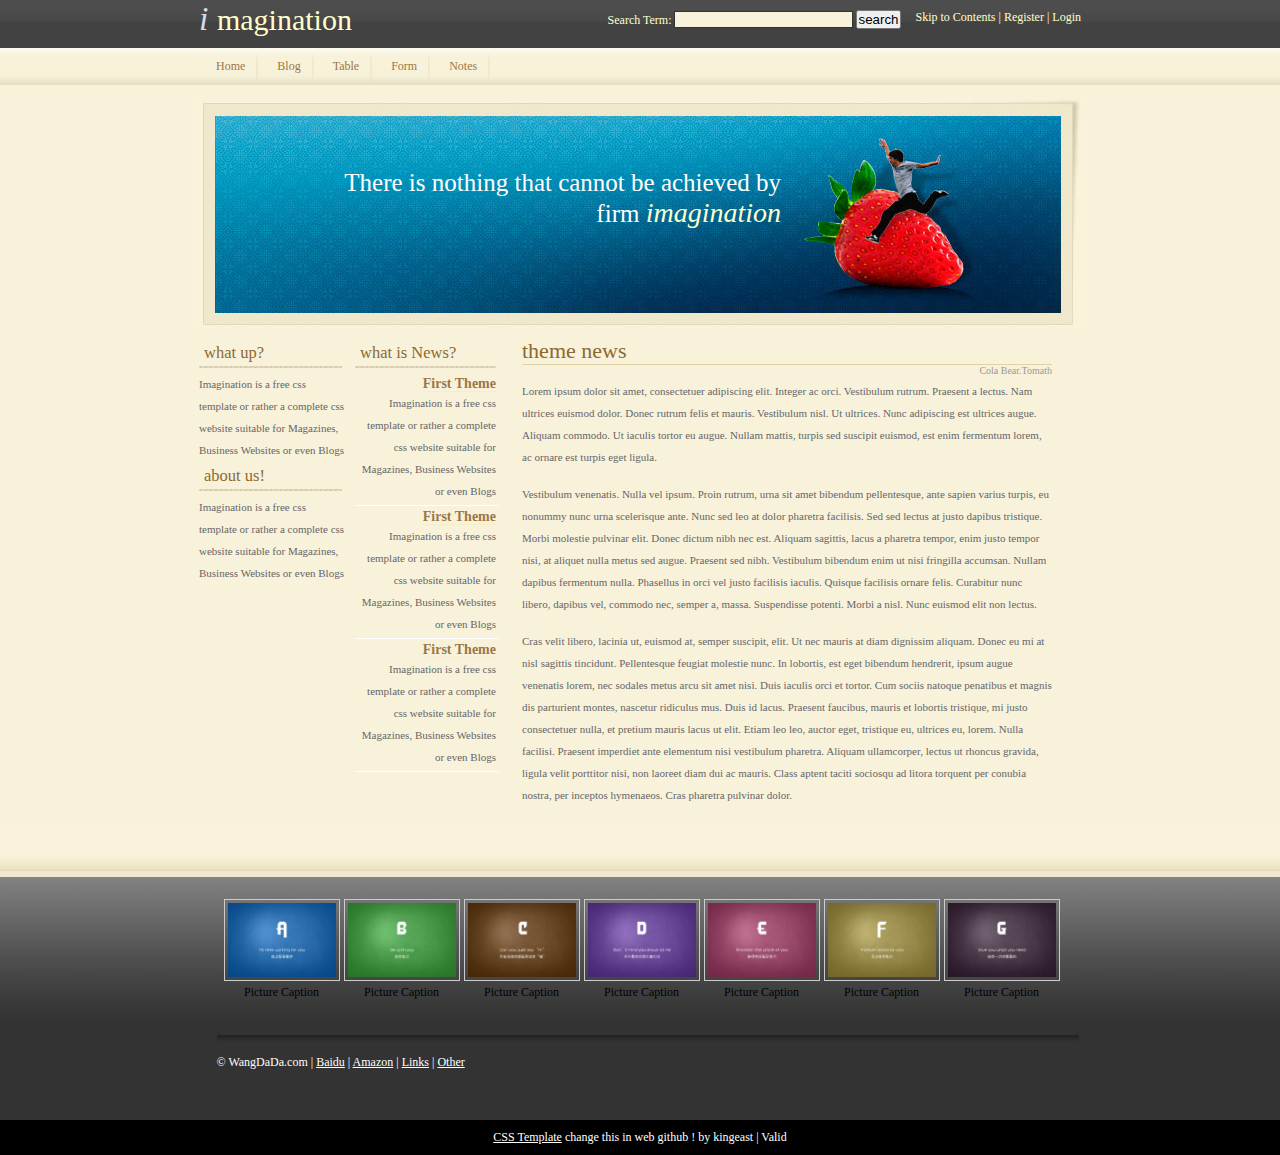
<file: index.html>
<!DOCTYPE html>
<html lang="en">
<head>
    <meta charset="UTF-8">
    <title>主页</title>
    <link rel="stylesheet" href="style/style.css">
</head>
<body>
<div id="topbar">
    <div id="topsection">
        <h1 id="sitename">
            <span>
                <a href="#">I</a>
            </span>
            <a href="#">magination</a>
        </h1>
        <div id="topbarnav">
            <span class="topnavitems">
                <a href="">Skip to Contents</a>
                |
                <a href="">Register</a>
                |
                <a href="">Login</a>

            </span>
            <form action="">
                <div class="searchform">
                    <label for="searchtxt">
                        Search Term:
                    </label>
                    <input type="text" class="keywordfild" id="searchtxt">
                    <input type="submit" value="search">
                </div>

            </form>
        </div>
        <div class="clear"></div>
        <ul id="topmenu">
            <li class="active"><a href="">Home</a></li>
            <li><a href="">Blog</a></li>
            <li><a href="">Table</a></li>
            <li><a href="">Form</a></li>
            <li><a href="">Notes</a></li>
        </ul>
    </div>
</div>

<div id="wrap">
    <div id="header">
        <h2 class="introtext">
            There is nothing that cannot be achieved
            by firm
            <span class="highlight2">imagination</span>
        </h2>
    </div>
    <div id="contents">
        <div class="clear"></div>
        <div id="aboutdiv">
            <h2>what up?</h2>
            <p>
                Imagination is a free css template or rather a complete css website suitable for Magazines, Business Websites or even Blogs
            </p>
            <h2>about us!</h2>
            <p>
                Imagination is a free css template or rather a complete css website suitable for Magazines, Business Websites or even Blogs
            </p>
        </div>
        <div id="highlights">
            <h2>what is News?</h2>
            <ul>
                <li>
                    <h3>
                        <a href="">First Theme</a>
                    </h3>
                    <p>
                        Imagination is a free css template or rather a complete css website suitable for Magazines, Business Websites or even Blogs

                    </p>
                </li>
                <li>
                    <h3>
                        <a href="">First Theme</a>
                    </h3>
                    <p>
                        Imagination is a free css template or rather a complete css website suitable for Magazines, Business Websites or even Blogs

                    </p>
                </li>
                <li>
                    <h3>
                        <a href="">First Theme</a>
                    </h3>
                    <p>
                        Imagination is a free css template or rather a complete css website suitable for Magazines, Business Websites or even Blogs

                    </p>
                </li>
            </ul>
        </div>
        <div id="homecontents">
            <h2>
                <a href="">theme news</a>
            </h2>
            <span class="postinfo">Cola Bear.Tomath</span>
            <p>
                Lorem ipsum dolor sit amet, consectetuer adipiscing elit. Integer ac orci. Vestibulum rutrum. Praesent a lectus. Nam ultrices euismod dolor. Donec rutrum felis et mauris. Vestibulum nisl. Ut ultrices. Nunc adipiscing est ultrices augue. Aliquam commodo. Ut iaculis tortor eu augue. Nullam mattis, turpis sed suscipit euismod, est enim fermentum lorem, ac ornare est turpis eget ligula.
            </p>
            <p>
                Vestibulum venenatis. Nulla vel ipsum. Proin rutrum, urna sit amet bibendum pellentesque, ante sapien varius turpis, eu nonummy nunc urna scelerisque ante. Nunc sed leo at dolor pharetra facilisis. Sed sed lectus at justo dapibus tristique. Morbi molestie pulvinar elit. Donec dictum nibh nec est. Aliquam sagittis, lacus a pharetra tempor, enim justo tempor nisi, at aliquet nulla metus sed augue. Praesent sed nibh. Vestibulum bibendum enim ut nisi fringilla accumsan. Nullam dapibus fermentum nulla. Phasellus in orci vel justo facilisis iaculis. Quisque facilisis ornare felis. Curabitur nunc libero, dapibus vel, commodo nec, semper a, massa. Suspendisse potenti. Morbi a nisl. Nunc euismod elit non lectus.
            </p>
            <p>
                Cras velit libero, lacinia ut, euismod at, semper suscipit, elit. Ut nec mauris at diam dignissim aliquam. Donec eu mi at nisl sagittis tincidunt. Pellentesque feugiat molestie nunc. In lobortis, est eget bibendum hendrerit, ipsum augue venenatis lorem, nec sodales metus arcu sit amet nisi. Duis iaculis orci et tortor. Cum sociis natoque penatibus et magnis dis parturient montes, nascetur ridiculus mus. Duis id lacus. Praesent faucibus, mauris et lobortis tristique, mi justo consectetuer nulla, et pretium mauris lacus ut elit. Etiam leo leo, auctor eget, tristique eu, ultrices eu, lorem. Nulla facilisi. Praesent imperdiet ante elementum nisi vestibulum pharetra. Aliquam ullamcorper, lectus ut rhoncus gravida, ligula velit porttitor nisi, non laoreet diam dui ac mauris. Class aptent taciti sociosqu ad litora torquent per conubia nostra, per inceptos hymenaeos. Cras pharetra pulvinar dolor.
            </p>
        </div>
        <div class="clear"></div>
    </div>
</div>

<div id="footer">
    <div id="footercontent">
        <div id="previews">
            <div class="item">
                <a href="">
                    <img src="img/1.jpg" alt="">
                </a>
                <span class="caption">
                    Picture Caption
                </span>
            </div>
            <div class="item">
                <a href="">
                    <img src="img/2.jpg" alt="">
                </a>
                <span class="caption">
                    Picture Caption
                </span>
            </div>
            <div class="item">
                <a href="">
                    <img src="img/3.jpg" alt="">
                </a>
                <span class="caption">
                    Picture Caption
                </span>
            </div>
            <div class="item">
                <a href="">
                    <img src="img/4.jpg" alt="">
                </a>
                <span class="caption">
                    Picture Caption
                </span>
            </div>
            <div class="item">
                <a href="">
                    <img src="img/5.jpg" alt="">
                </a>
                <span class="caption">
                    Picture Caption
                </span>
            </div>
            <div class="item">
                <a href="">
                    <img src="img/6.jpg" alt="">
                </a>
                <span class="caption">
                    Picture Caption
                </span>
            </div>
            <div class="item">
                <a href="">
                    <img src="img/7.jpg" alt="">
                </a>
                <span class="caption">
                    Picture Caption
                </span>
            </div>
            <div class="clear"></div>
        </div>
        <div id="copyright">
            © WangDaDa.com |
            <a href="">Baidu</a>
            |
            <a href="">Amazon</a>
            |
            <a href="">Links</a>
            |
            <a href="">Other</a>
        </div>
    </div>
</div>

<div id="credit">
    <a href="">CSS Template</a>
    change this in web github !
    by kingeast | Valid
</div>
</body>
</html>
</file>
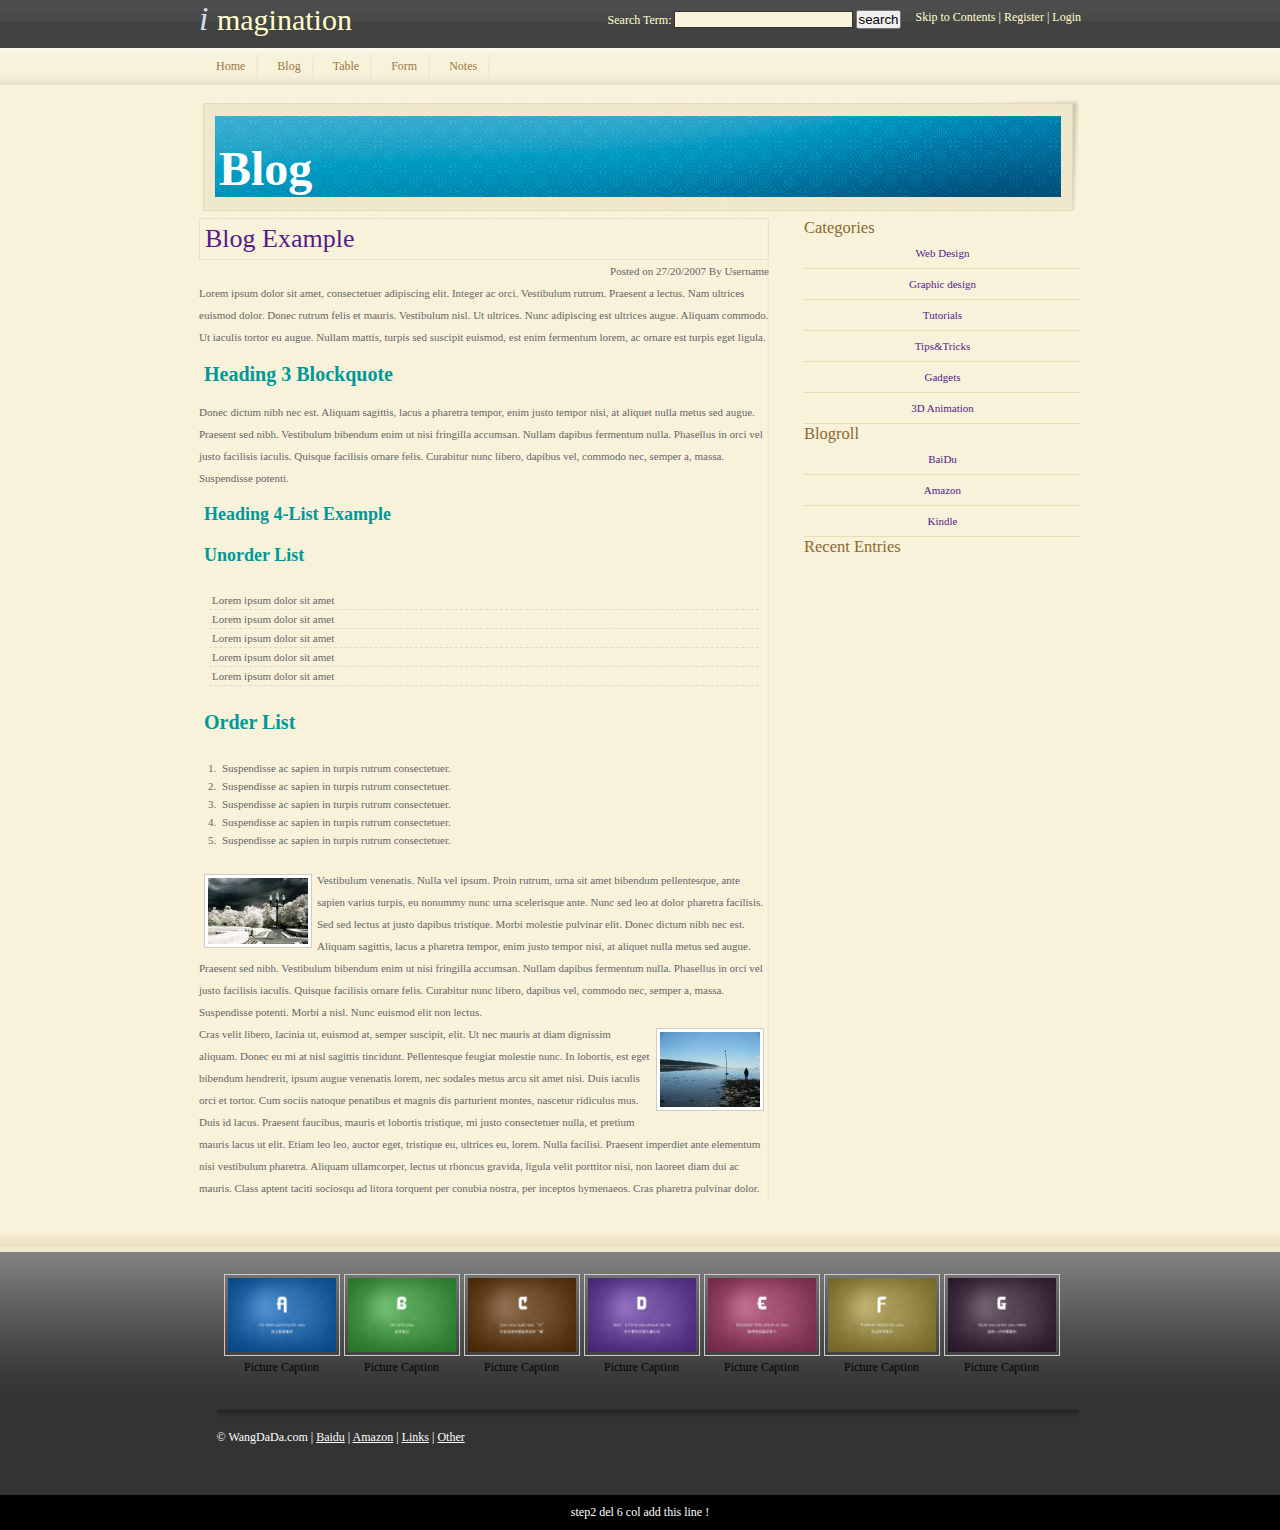
<file: blog.html>
<!DOCTYPE html>
<html lang="en">
<head>
    <meta charset="UTF-8">
    <title>Blog</title>
    <link rel="stylesheet" href="style/style_blog.css">
</head>
<body>
<div id="topbar">
    <div id="topsection">
        <h1 id="sitename">
            <span>
                <a href="#">I</a>
            </span>
            <a href="#">magination</a>
        </h1>
        <div id="topbarnav">
            <span class="topnavitems">
                <a href="">Skip to Contents</a>
                |
                <a href="">Register</a>
                |
                <a href="">Login</a>

            </span>
            <form action="">
                <div class="searchform">
                    <label for="searchtxt">
                        Search Term:
                    </label>
                    <input type="text" class="keywordfild" id="searchtxt">
                    <input type="submit" value="search">
                </div>

            </form>
        </div>
        <div class="clear"></div>
        <ul id="topmenu">
            <li class="active"><a href="">Home</a></li>
            <li><a href="">Blog</a></li>
            <li><a href="">Table</a></li>
            <li><a href="">Form</a></li>
            <li><a href="">Notes</a></li>
        </ul>
    </div>
</div>

<div id="wrap">
    <div id="headershort">
        <h2 class="subheader">Blog</h2>
    </div>
    <div id="contents">
        <div id="left">
            <h2><a href="">Blog Example</a></h2>
            <p class="postdate">Posted on 27/20/2007 By Username</p>
            <p> Lorem ipsum dolor sit amet, consectetuer adipiscing elit. Integer ac  orci. Vestibulum rutrum. Praesent a lectus. Nam ultrices euismod dolor.  Donec rutrum felis et mauris. Vestibulum nisl. Ut ultrices. Nunc  adipiscing est ultrices augue. Aliquam commodo. Ut iaculis tortor eu  augue. Nullam mattis, turpis sed suscipit euismod, est enim fermentum  lorem, ac ornare est turpis eget ligula. </p>
            <h3>Heading 3 Blockquote</h3>
            <blockquote>
                <p>
                    Donec  dictum nibh nec est. Aliquam sagittis, lacus a pharetra tempor, enim  justo tempor nisi, at aliquet nulla metus sed augue. Praesent sed nibh.  Vestibulum bibendum enim ut nisi fringilla accumsan. Nullam dapibus  fermentum nulla. Phasellus in orci vel justo facilisis iaculis. Quisque  facilisis ornare felis. Curabitur nunc libero, dapibus vel, commodo  nec, semper a, massa. Suspendisse potenti.
                </p>
            </blockquote>
            <h4>Heading 4-List Example</h4>
            <h4>Unorder List</h4>
            <ul>
                <li>Lorem ipsum dolor sit amet</li>
                <li>Lorem ipsum dolor sit amet</li>
                <li>Lorem ipsum dolor sit amet</li>
                <li>Lorem ipsum dolor sit amet</li>
                <li>Lorem ipsum dolor sit amet</li>
            </ul>
            <h3>Order List</h3>
            <ol>
                <li>Suspendisse ac sapien in turpis rutrum consectetuer.</li>
                <li>Suspendisse ac sapien in turpis rutrum consectetuer.</li>
                <li>Suspendisse ac sapien in turpis rutrum consectetuer.</li>
                <li>Suspendisse ac sapien in turpis rutrum consectetuer.</li>
                <li>Suspendisse ac sapien in turpis rutrum consectetuer.</li>
            </ol>

            <img class="alignleft" src="images/3.jpg" alt="">
            <p>
                Vestibulum venenatis. Nulla vel ipsum. Proin rutrum, urna sit amet  bibendum pellentesque, ante sapien varius turpis, eu nonummy nunc urna  scelerisque ante. Nunc sed leo at dolor pharetra facilisis. Sed sed  lectus at justo dapibus tristique. Morbi molestie pulvinar elit. Donec  dictum nibh nec est. Aliquam sagittis, lacus a pharetra tempor, enim  justo tempor nisi, at aliquet nulla metus sed augue. Praesent sed nibh.  Vestibulum bibendum enim ut nisi fringilla accumsan. Nullam dapibus  fermentum nulla. Phasellus in orci vel justo facilisis iaculis. Quisque  facilisis ornare felis. Curabitur nunc libero, dapibus vel, commodo  nec, semper a, massa. Suspendisse potenti. Morbi a nisl. Nunc euismod  elit non lectus.
            </p>
            <img class="alignright" src="images/1.jpg" alt="">
            <p>
                Cras velit libero, lacinia ut, euismod at, semper suscipit, elit. Ut  nec mauris at diam dignissim aliquam. Donec eu mi at nisl sagittis  tincidunt. Pellentesque feugiat molestie nunc. In lobortis, est eget  bibendum hendrerit, ipsum augue venenatis lorem, nec sodales metus arcu  sit amet nisi. Duis iaculis orci et tortor. Cum sociis natoque  penatibus et magnis dis parturient montes, nascetur ridiculus mus. Duis  id lacus. Praesent faucibus, mauris et lobortis tristique, mi justo  consectetuer nulla, et pretium mauris lacus ut elit. Etiam leo leo,  auctor eget, tristique eu, ultrices eu, lorem. Nulla facilisi. Praesent  imperdiet ante elementum nisi vestibulum pharetra. Aliquam ullamcorper,  lectus ut rhoncus gravida, ligula velit porttitor nisi, non laoreet  diam dui ac mauris. Class aptent taciti sociosqu ad litora torquent per  conubia nostra, per inceptos hymenaeos. Cras pharetra pulvinar dolor.
            </p>

        </div>

        <div id="sidebar">
            <ul>
                <li><h2>Categories</h2></li>
                <li>
                    <ul id="categorious">
                        <li><a href="">Web Design</a></li>
                        <li><a href="">Graphic design</a></li>
                        <li><a href="">Tutorials</a></li>
                        <li><a href="">Tips&Tricks</a></li>
                        <li><a href="">Gadgets</a></li>
                        <li><a href="">3D Animation</a></li>
                    </ul>
                </li>
                <li><h2>Blogroll</h2></li>
                <li>
                    <ul id="blogroll">
                        <li><a href="">BaiDu</a></li>
                        <li><a href="">Amazon</a></li>
                        <li><a href="">Kindle</a></li>
                    </ul>
                </li>
                <li><h2>Recent Entries</h2></li>
            </ul>
        </div>
        <div class="clear"></div>
    </div>

</div>

<div id="footer">

    <div id="footercontent">
        <div id="previews">
            <div class="item">
                <a href="">
                    <img src="img/1.jpg" alt="">
                </a>
                <span class="caption">
                    Picture Caption
                </span>
            </div>
            <div class="item">
                <a href="">
                    <img src="img/2.jpg" alt="">
                </a>
                <span class="caption">
                    Picture Caption
                </span>
            </div>
            <div class="item">
                <a href="">
                    <img src="img/3.jpg" alt="">
                </a>
                <span class="caption">
                    Picture Caption
                </span>
            </div>
            <div class="item">
                <a href="">
                    <img src="img/4.jpg" alt="">
                </a>
                <span class="caption">
                    Picture Caption
                </span>
            </div>
            <div class="item">
                <a href="">
                    <img src="img/5.jpg" alt="">
                </a>
                <span class="caption">
                    Picture Caption
                </span>
            </div>
            <div class="item">
                <a href="">
                    <img src="img/6.jpg" alt="">
                </a>
                <span class="caption">
                    Picture Caption
                </span>
            </div>
            <div class="item">
                <a href="">
                    <img src="img/7.jpg" alt="">
                </a>
                <span class="caption">
                    Picture Caption
                </span>
            </div>
            <div class="clear"></div>
        </div>
        <div id="copyright">
            © WangDaDa.com |
            <a href="">Baidu</a>
            |
            <a href="">Amazon</a>
            |
            <a href="">Links</a>
            |
            <a href="">Other</a>
        </div>
    </div>
</div>

<div id="credit">
    step2 del 6 col add this line !
</div>

</body>
</html>
</file>
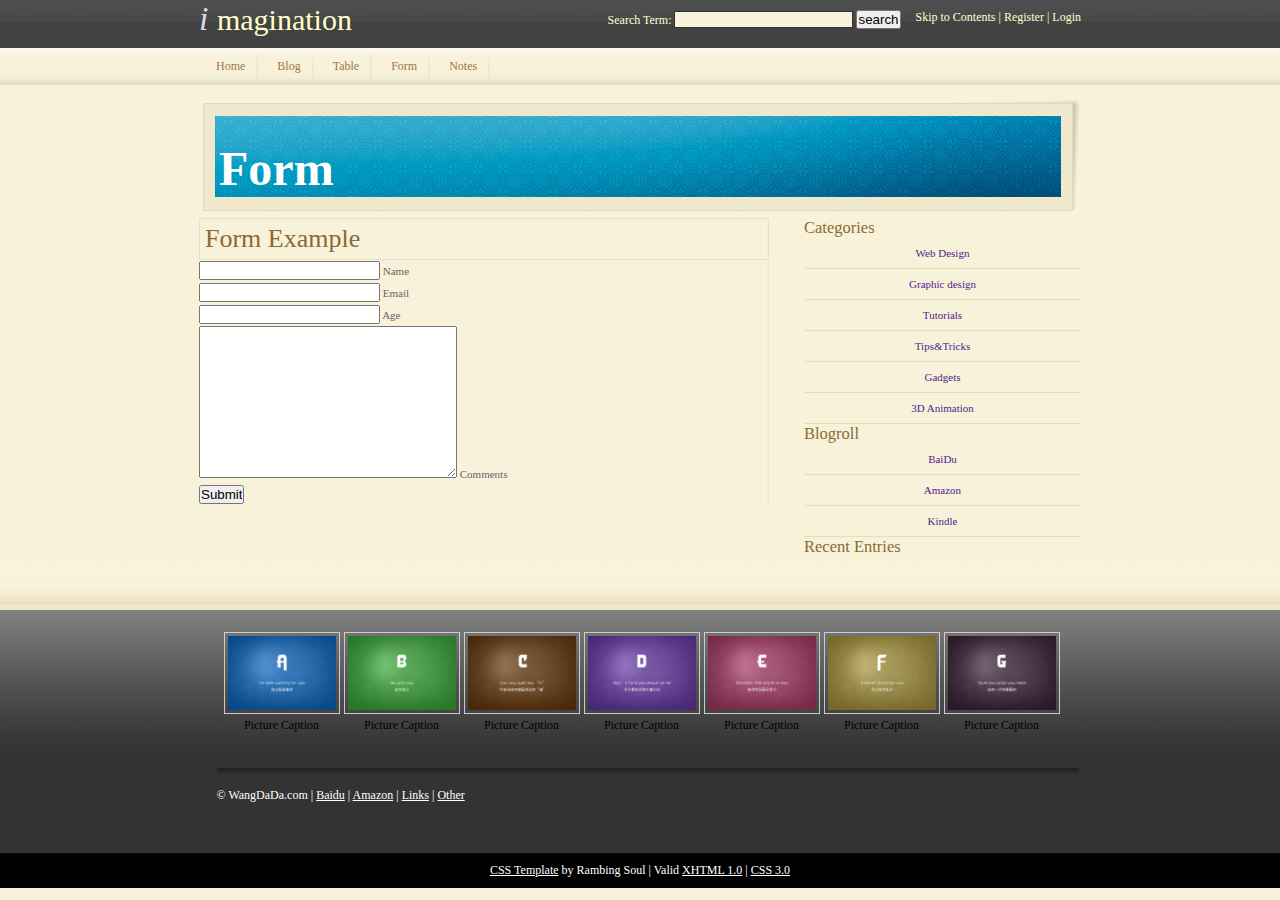
<file: form.html>
<!DOCTYPE html>
<html lang="en">
<head>
    <meta charset="UTF-8">
    <title>Form</title>
    <link rel="stylesheet" href="style/style_form.css">
</head>
<body>
<div id="topbar">
    <div id="topsection">
        <h1 id="sitename">
            <span>
                <a href="#">I</a>
            </span>
            <a href="#">magination</a>
        </h1>
        <div id="topbarnav">
            <span class="topnavitems">
                <a href="">Skip to Contents</a>
                |
                <a href="">Register</a>
                |
                <a href="">Login</a>

            </span>
            <form action="">
                <div class="searchform">
                    <label for="searchtxt">
                        Search Term:
                    </label>
                    <input type="text" class="keywordfild" id="searchtxt">
                    <input type="submit" value="search">
                </div>

            </form>
        </div>
        <div class="clear"></div>
        <ul id="topmenu">
            <li class="active"><a href="">Home</a></li>
            <li><a href="">Blog</a></li>
            <li><a href="">Table</a></li>
            <li><a href="">Form</a></li>
            <li><a href="">Notes</a></li>
        </ul>
    </div>
</div>

<div id="wrap">
    <div id="headershort">
        <h2 class="subheader">Form</h2>
    </div>
    <div id="contents">
        <div id="left">
            <h2>Form Example</h2>
            <form action="">
                <div class="contactform">
                    <p>
                        <input type="text" name="Name" class="textfield">
                        <label for="Name">Name</label>
                    </p>
                    <p>
                        <input type="text" name="Email" class="textfield">
                        <label for="Email">Email</label>
                    </p>
                    <p>
                        <input type="text" name="Age" class="textfield">
                        <label for="Age">Age</label>
                    </p>
                    <p>
                        <textarea name="Comments" id="" cols="30" rows="10"></textarea>
                        <label for="Comments">Comments</label>
                    </p>
                    <input type="button" name="Submit" class="button" value="Submit">
                </div>

            </form>

        </div>

        <div id="sidebar">
            <ul>
                <li><h2>Categories</h2></li>
                <li>
                    <ul id="categorious">
                        <li><a href="">Web Design</a></li>
                        <li><a href="">Graphic design</a></li>
                        <li><a href="">Tutorials</a></li>
                        <li><a href="">Tips&Tricks</a></li>
                        <li><a href="">Gadgets</a></li>
                        <li><a href="">3D Animation</a></li>
                    </ul>
                </li>
                <li><h2>Blogroll</h2></li>
                <li>
                    <ul id="blogroll">
                        <li><a href="">BaiDu</a></li>
                        <li><a href="">Amazon</a></li>
                        <li><a href="">Kindle</a></li>
                    </ul>
                </li>
                <li><h2>Recent Entries</h2></li>
            </ul>
        </div>
        <div class="clear"></div>
    </div>

</div>

<div id="footer">

    <div id="footercontent">
        <div id="previews">
            <div class="item">
                <a href="">
                    <img src="img/1.jpg" alt="">
                </a>
                <span class="caption">
                    Picture Caption
                </span>
            </div>
            <div class="item">
                <a href="">
                    <img src="img/2.jpg" alt="">
                </a>
                <span class="caption">
                    Picture Caption
                </span>
            </div>
            <div class="item">
                <a href="">
                    <img src="img/3.jpg" alt="">
                </a>
                <span class="caption">
                    Picture Caption
                </span>
            </div>
            <div class="item">
                <a href="">
                    <img src="img/4.jpg" alt="">
                </a>
                <span class="caption">
                    Picture Caption
                </span>
            </div>
            <div class="item">
                <a href="">
                    <img src="img/5.jpg" alt="">
                </a>
                <span class="caption">
                    Picture Caption
                </span>
            </div>
            <div class="item">
                <a href="">
                    <img src="img/6.jpg" alt="">
                </a>
                <span class="caption">
                    Picture Caption
                </span>
            </div>
            <div class="item">
                <a href="">
                    <img src="img/7.jpg" alt="">
                </a>
                <span class="caption">
                    Picture Caption
                </span>
            </div>
            <div class="clear"></div>
        </div>
        <div id="copyright">
            © WangDaDa.com |
            <a href="">Baidu</a>
            |
            <a href="">Amazon</a>
            |
            <a href="">Links</a>
            |
            <a href="">Other</a>
        </div>
    </div>
</div>

<div id="credit">
    <a href="">CSS Template</a>
    by Rambing Soul | Valid
    <a href="">XHTML 1.0</a>
    |
    <a href="">CSS 3.0</a>
</div>

</body>
</html>
</file>
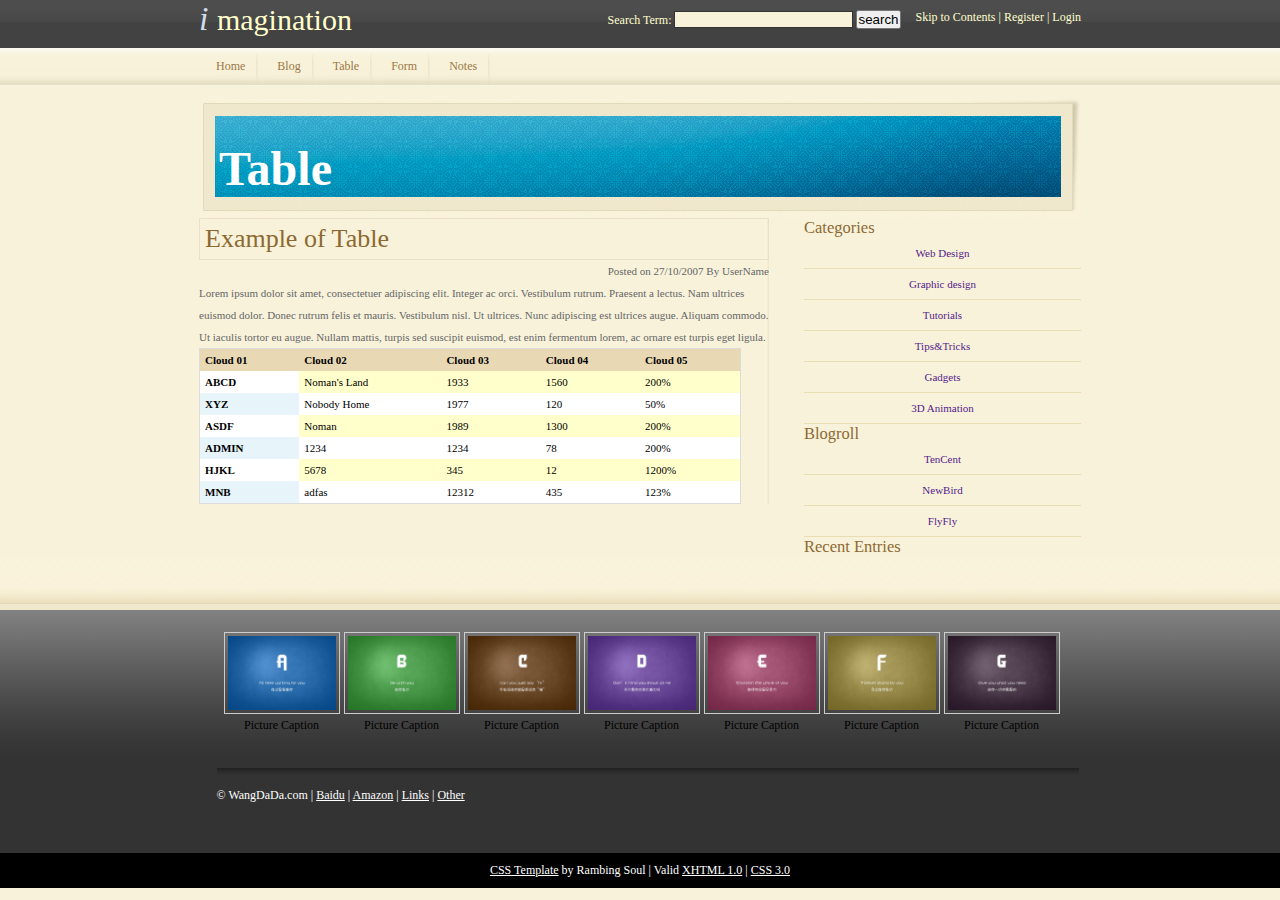
<file: table.html>
<!DOCTYPE html>
<html lang="en">
<head>
    <meta charset="UTF-8">
    <title>table</title>
    <link rel="stylesheet" href="style/style_table.css">
</head>
<body>
<div id="topbar">
    <div id="topsection">
        <h1 id="sitename">
            <span>
                <a href="#">I</a>
            </span>
            <a href="#">magination</a>
        </h1>
        <div id="topbarnav">
            <span class="topnavitems">
                <a href="">Skip to Contents</a>
                |
                <a href="">Register</a>
                |
                <a href="">Login</a>

            </span>
            <form action="">
                <div class="searchform">
                    <label for="searchtxt">
                        Search Term:
                    </label>
                    <input type="text" class="keywordfild" id="searchtxt">
                    <input type="submit" value="search">
                </div>

            </form>
        </div>
        <div class="clear"></div>
        <ul id="topmenu">
            <li class="active"><a href="">Home</a></li>
            <li><a href="">Blog</a></li>
            <li><a href="">Table</a></li>
            <li><a href="">Form</a></li>
            <li><a href="">Notes</a></li>
        </ul>
    </div>
</div>

<div id="wrap">
    <div id="headershort">
        <h2 class="subheader">Table</h2>
    </div>
    <div id="contents">
        <div id="left">
           <h2>Example of Table</h2>
            <p class="postdate">Posted on 27/10/2007 By UserName</p>
            <p>
                Lorem ipsum dolor sit amet, consectetuer adipiscing elit. Integer ac  orci. Vestibulum rutrum. Praesent a lectus. Nam ultrices euismod dolor.  Donec rutrum felis et mauris. Vestibulum nisl. Ut ultrices. Nunc  adipiscing est ultrices augue. Aliquam commodo. Ut iaculis tortor eu  augue. Nullam mattis, turpis sed suscipit euismod, est enim fermentum  lorem, ac ornare est turpis eget ligula.
            </p>
            <table cellspacing="0" cellpadding="3">
                <tbody>
                    <tr>
                        <th scope="col">Cloud 01</th>
                        <th scope="col">Cloud 02</th>
                        <th scope="col">Cloud 03</th>
                        <th scope="col">Cloud 04</th>
                        <th scope="col">Cloud 05</th>
                    </tr>
                    <tr class="alttr1">
                        <th scope="row">ABCD</th>
                        <td>Noman's Land</td>
                        <td>1933</td>
                        <td>1560</td>
                        <td>200%</td>
                    </tr>
                    <tr class="alttr2">
                        <th scope="row">XYZ</th>
                        <td>Nobody Home</td>
                        <td>1977</td>
                        <td>120</td>
                        <td>50%</td>
                    </tr>
                    <tr class="alttr1">
                        <th scope="row">ASDF</th>
                        <td>Noman</td>
                        <td>1989</td>
                        <td>1300</td>
                        <td>200%</td>
                    </tr>
                    <tr class="alttr2">
                        <th scope="row">ADMIN</th>
                        <td>1234</td>
                        <td>1234</td>
                        <td>78</td>
                        <td>200%</td>
                    </tr>
                    <tr class="alttr1">
                        <th scope="row">HJKL</th>
                        <td>5678</td>
                        <td>345</td>
                        <td>12</td>
                        <td>1200%</td>
                    </tr>
                    <tr class="alttr2">
                        <th scope="row">MNB</th>
                        <td>adfas</td>
                        <td>12312</td>
                        <td>435</td>
                        <td>123%</td>
                    </tr>
                </tbody>
            </table>
        </div>

        <div id="sidebar">
            <ul>
                <li><h2>Categories</h2></li>
                <li>
                    <ul id="categorious">
                        <li><a href="">Web Design</a></li>
                        <li><a href="">Graphic design</a></li>
                        <li><a href="">Tutorials</a></li>
                        <li><a href="">Tips&Tricks</a></li>
                        <li><a href="">Gadgets</a></li>
                        <li><a href="">3D Animation</a></li>
                    </ul>
                </li>
                <li><h2>Blogroll</h2></li>
                <li>
                    <ul id="blogroll">
                        <li><a href="">TenCent</a></li>
                        <li><a href="">NewBird</a></li>
                        <li><a href="">FlyFly</a></li>
                    </ul>
                </li>
                <li><h2>Recent Entries</h2></li>
            </ul>
        </div>
        <div class="clear"></div>
    </div>

</div>

<div id="footer">

    <div id="footercontent">
        <div id="previews">
            <div class="item">
                <a href="">
                    <img src="img/1.jpg" alt="">
                </a>
                <span class="caption">
                    Picture Caption
                </span>
            </div>
            <div class="item">
                <a href="">
                    <img src="img/2.jpg" alt="">
                </a>
                <span class="caption">
                    Picture Caption
                </span>
            </div>
            <div class="item">
                <a href="">
                    <img src="img/3.jpg" alt="">
                </a>
                <span class="caption">
                    Picture Caption
                </span>
            </div>
            <div class="item">
                <a href="">
                    <img src="img/4.jpg" alt="">
                </a>
                <span class="caption">
                    Picture Caption
                </span>
            </div>
            <div class="item">
                <a href="">
                    <img src="img/5.jpg" alt="">
                </a>
                <span class="caption">
                    Picture Caption
                </span>
            </div>
            <div class="item">
                <a href="">
                    <img src="img/6.jpg" alt="">
                </a>
                <span class="caption">
                    Picture Caption
                </span>
            </div>
            <div class="item">
                <a href="">
                    <img src="img/7.jpg" alt="">
                </a>
                <span class="caption">
                    Picture Caption
                </span>
            </div>
            <div class="clear"></div>
        </div>
        <div id="copyright">
            © WangDaDa.com |
            <a href="">Baidu</a>
            |
            <a href="">Amazon</a>
            |
            <a href="">Links</a>
            |
            <a href="">Other</a>
        </div>
    </div>
</div>

<div id="credit">
    <a href="">CSS Template</a>
    by Rambing Soul | Valid
    <a href="">XHTML 1.0</a>
    |
    <a href="">CSS 3.0</a>
</div>
</body>
</html>
</file>
<file: style/style.css>
/*全局*/
* {
    margin: 0px;
    padding: 0px;
}
.clear{
    clear: both;
}
body{
    background: url("../images/bg.jpg") repeat;
    font-size: 12px;
    font-family: Georgia ,"Times New Roman",Times,Serif;

}
/*导航栏 topbar*/
#topbar{
    background: url("../images/topbg.jpg") repeat-x;
    height: 89px;
}
#topbar #topsection{
    width: 882px;
    margin: auto;
}
#sitename{
    font-size: 30px;
    height: 40px;
    float: left;
    color: #FFFFCC;
    font-weight: normal;
    margin-top: 0px;

}
#sitename  span{
    text-transform: lowercase;
    font-style: italic;
    font-size: 34px;
    color: #D1DDED;

    margin: 0px;
    padding: 0px;

}
#sitename a,
#sitename a:visited,
#sitename a:active,
#sitename a:hover{
    color: #FFFFCC;
    text-decoration: none;
}
#sitename span a,
#sitename span a:visited,
#sitename span a:active,
#sitename span a:hover{
    color: #D1DDED;
    text-decoration: none;
}

#topbarnav{
    height: 36px;
    text-align: right;
    color: #FFFFCC;
    padding: 10px 0 4px 0;
}
#topbarnav a,
#topbarnav a:visited,
#topbarnav a:active,
#topbarnav a:hover{
    color: #FFFFCC;
    text-decoration: none;
}
#topbarnav
.searchform{
    float: right;
    margin: 0px 15px 0px 0px;
}
.searchform
.keywordfild{
    border: solid 1px #333333;
    background: #F8F2DA;
}
#topbarnav
.topnavitems{
    float: right;

}
/* 导航栏  topmenu*/
#topmenu{
    list-style: none;
    text-align: center;
    float: left;
    margin: 0px;
    padding: 0px;
}
#topmenu li{
    display: inline;
    padding-left: 0px;
}
#topmenu a,
#topmenu a:visited,
#topmenu a:active{
    display: block;
    text-decoration: none;
    float: left;
    height: 30px;
    padding: 9px 15px 0px 17px;
    background: url("../images/menubg1.jpg") no-repeat right top;
    color: #9B7746;
}
#topmenu a:hover{
    display: block;
    text-decoration: none;
    float: left;
    height: 30px;
    padding: 9px 15px 0px 17px;
    background: url("../images/menubg2.jpg") no-repeat right top;
    color: #333333;
}
#topmenu .active a,
#topmenu .active a:visited,
#topmenu .active a:active{
    display: block;
    text-decoration: none;
    float: left;
    height: 30px;
    padding: 9px 15px 0px 17px;
    background: url("../images/menubg1.jpg") no-repeat right top;
    color: #9B7746;
}
/*wrap & header*/
#wrap #header{
    background: url("../images/header.jpg") no-repeat;
    height: 229px;
    margin-top: 10px;
    padding-top: 10px;
}
#wrap{
    width:882px;
    margin: auto;
    margin-top: 10px;
}
#header .introtext{
    text-align: right;
    font-weight: normal;
    font-size: 25px;
    color: #FFFFFF;
    padding:60px 300px 25px 125px;
}
.highlight2{
    color: #FFFFCC;
    font-size: 28px;
    font-style: italic;
}

/*wrap内的contents*/
#contents{
    font-size: 11px;
}
#contents a:hover{
    text-decoration: none;
}
#contents p{
    color: #666667;
    line-height: 22px;
}
#contents h2{
    color: #8D6932;
    font-weight: normal;
}
/*aboutdiv*/
#aboutdiv{
    float: left;
    width: 146px;

}
#aboutdiv h2,
#highlights h2
{
    background: url("../images/h2line.gif") repeat-x left bottom;
    margin: 0px 3px 5px 0px;
    padding: 5px;
}
#highlights{
    float: left;
    width: 144px;
    padding: 0px 3px 3px 10px;
    margin: 0px 0px 5px 0px;
}
#highlights ul{
    list-style: none;
    color: #999999;
    text-align: right;
}
#highlights li{
    padding: 3px;
    background: none;
    border-bottom: solid 1px #ffffff;
}
#highlights li:hover{
    padding: 3px;
    border-bottom: solid 1px #ffffff;
    background: #ffffff;
}
#highlights h3{
    font-size: 14px;
    color: #8D6932;
}
#highlights h3 a{
    color: #9B7746;
    text-decoration: none;
    border-bottom: solid 1px #f5efc9;
}
#highlights h3 a:hover{
    color: #b38348;
    text-decoration: none;
    background: #FFFFCC;
    border-bottom: dashed 1px #bc8f52;
}
/*homecontents*/
#homecontents{
    float: left;
    width:530px;
    padding: 0px 3px 3px 20px;
    margin: 0px 5px 5px 0px;
}#homecontents p{
    margin: 15px 0px 10px 0px;
 }
 #homecontents h2{
     color: #8D6932;
     border-bottom: solid 1px #e1d2a6;
     font-size: 22px;
 }
 #homecontents h2 a{
     text-decoration: none;
     color: #8D6932;
 }
 #homecontents h2 a:hover{
     text-decoration: none;
     color: #000000;
     border-bottom: solid 1px #000000;
     background: #FFFFCC;
 }
.postinfo{
    text-align: right;
    color: #999999;
    font-size: 10px;
    float: right;
}
/*footercontents-previews*/
#footer{
    padding: 60px 0px 0px 15px;
    background: #333333 url("../images/footer.jpg") repeat-x;
}
#footercontent{
    width: 862px;
    margin: auto;
    padding: 10px;
}
#previews{
    padding: 5px;
}
#previews .item{
    width: 120px;
    height: 110px;
    float: left;
    text-align: center;
}
#previews .item img{
    width: 108px;
    height: 74px;

}
/*copyright*/
#copyright{
    margin: 20px 0px 20px 0px;
    padding: 20px 0px 20px 0px ;
    color: #ffffff;
    background: url("../images/copyrightbg.jpg");
    border-top: solid 1px #333333;
}
#footer a img,
#footer a:visited img,
#footer a:active img{
    border: solid 1px #cccccc;
    padding: 3px;
}
#footer a:hover img{
    border: solid 1px #000000;
    padding: 3px;
}
#footer a{
    color: #FFFFFF;
}
/*copyright*/
#credit{
    text-align: center;
    padding: 10px ;
    color: #ffffff;
    background: #000000;
}
#credit a{
    color: #FFFFFF;
}
</file>
<file: style/style_blog.css>
/*全局*/
* {
    margin: 0px;
    padding: 0px;
}
.clear{
    clear: both;
}
body{
    background: url("../images/bg.jpg") repeat;
    font-size: 12px;
    font-family: Georgia ,"Times New Roman",Times,Serif;

}
/*导航栏 topbar*/
#topbar{
    background: url("../images/topbg.jpg") repeat-x;
    height: 89px;
}
#topbar #topsection{
    width: 882px;
    margin: auto;
}
#sitename{
    font-size: 30px;
    height: 40px;
    float: left;
    color: #FFFFCC;
    font-weight: normal;
    margin-top: 0px;

}
#sitename  span{
    text-transform: lowercase;
    font-style: italic;
    font-size: 34px;
    color: #D1DDED;

    margin: 0px;
    padding: 0px;

}
#sitename a,
#sitename a:visited,
#sitename a:active,
#sitename a:hover{
    color: #FFFFCC;
    text-decoration: none;
}
#sitename span a,
#sitename span a:visited,
#sitename span a:active,
#sitename span a:hover{
    color: #D1DDED;
    text-decoration: none;
}

#topbarnav{
    height: 36px;
    text-align: right;
    color: #FFFFCC;
    padding: 10px 0 4px 0;
}
#topbarnav a,
#topbarnav a:visited,
#topbarnav a:active,
#topbarnav a:hover{
    color: #FFFFCC;
    text-decoration: none;
}
#topbarnav
.searchform{
    float: right;
    margin: 0px 15px 0px 0px;
}
.searchform
.keywordfild{
    border: solid 1px #333333;
    background: #F8F2DA;
}
#topbarnav
.topnavitems{
    float: right;

}
/* 导航栏  topmenu*/
#topmenu{
    list-style: none;
    text-align: center;
    float: left;
    margin: 0px;
    padding: 0px;
}
#topmenu li{
    display: inline;
    padding-left: 0px;
}
#topmenu a,
#topmenu a:visited,
#topmenu a:active{
    display: block;
    text-decoration: none;
    float: left;
    height: 30px;
    padding: 9px 15px 0px 17px;
    background: url("../images/menubg1.jpg") no-repeat right top;
    color: #9B7746;
}
#topmenu a:hover{
    display: block;
    text-decoration: none;
    float: left;
    height: 30px;
    padding: 9px 15px 0px 17px;
    background: url("../images/menubg2.jpg") no-repeat right top;
    color: #333333;
}
#topmenu .active a,
#topmenu .active a:visited,
#topmenu .active a:active{
    display: block;
    text-decoration: none;
    float: left;
    height: 30px;
    padding: 9px 15px 0px 17px;
    background: url("../images/menubg1.jpg") no-repeat right top;
    color: #9B7746;
}
/*wrap & header*/
#wrap #header{
    background: url("../images/header.jpg") no-repeat;
    height: 229px;
    margin-top: 10px;
    padding-top: 10px;
}
#wrap{
    width:882px;
    margin: auto;
    margin-top: 10px;
}
#header .introtext{
    text-align: right;
    font-weight: normal;
    font-size: 25px;
    color: #FFFFFF;
    padding:60px 300px 25px 125px;
}
.highlight2{
    color: #FFFFCC;
    font-size: 28px;
    font-style: italic;
}

/*wrap内的contents*/
#contents{
    font-size: 11px;
}
#contents a:hover{
    text-decoration: none;
}
#contents p{
    color: #666667;
    line-height: 22px;
}
#contents h2{
    color: #8D6932;
    font-weight: normal;
}
/*aboutdiv*/
#aboutdiv{
    float: left;
    width: 146px;

}
#aboutdiv h2,
#highlights h2
{
    background: url("../images/h2line.gif") repeat-x left bottom;
    margin: 0px 3px 5px 0px;
    padding: 5px;
}
#highlights{
    float: left;
    width: 144px;
    padding: 0px 3px 3px 10px;
    margin: 0px 0px 5px 0px;
}
#highlights ul{
    list-style: none;
    color: #999999;
    text-align: right;
}
#highlights li{
    padding: 3px;
    background: none;
    border-bottom: solid 1px #ffffff;
}
#highlights li:hover{
    padding: 3px;
    border-bottom: solid 1px #ffffff;
    background: #ffffff;
}
#highlights h3{
    font-size: 14px;
    color: #8D6932;
}
#highlights h3 a{
    color: #9B7746;
    text-decoration: none;
    border-bottom: solid 1px #f5efc9;
}
#highlights h3 a:hover{
    color: #b38348;
    text-decoration: none;
    background: #FFFFCC;
    border-bottom: dashed 1px #bc8f52;
}
/*homecontents*/
#homecontents{
    float: left;
    width:530px;
    padding: 0px 3px 3px 20px;
    margin: 0px 5px 5px 0px;
}#homecontents p{
     margin: 15px 0px 10px 0px;
 }
#homecontents h2{
    color: #8D6932;
    border-bottom: solid 1px #e1d2a6;
    font-size: 22px;
}
#homecontents h2 a{
    text-decoration: none;
    color: #8D6932;
}
#homecontents h2 a:hover{
    text-decoration: none;
    color: #000000;
    border-bottom: solid 1px #000000;
    background: #FFFFCC;
}
.postinfo{
    text-align: right;
    color: #999999;
    font-size: 10px;
    float: right;
}
/*footercontents-previews*/
#footer{
    padding: 60px 0px 0px 15px;
    background: #333333 url("../images/footer.jpg") repeat-x;
}
#footercontent{
    width: 862px;
    margin: auto;
    padding: 10px;
}
#previews{
    padding: 5px;
}
#previews .item{
    width: 120px;
    height: 110px;
    float: left;
    text-align: center;
}
#previews .item img{
    width: 108px;
    height: 74px;

}
/*copyright*/
#copyright{
    margin: 20px 0px 20px 0px;
    padding: 20px 0px 20px 0px ;
    color: #ffffff;
    background: url("../images/copyrightbg.jpg");
    border-top: solid 1px #333333;
}
#footer a img,
#footer a:visited img,
#footer a:active img{
    border: solid 1px #cccccc;
    padding: 3px;
}
#footer a:hover img{
    border: solid 1px #000000;
    padding: 3px;
}
#footer a{
    color: #FFFFFF;
}
/*copyright*/
#credit{
    text-align: center;
    padding: 10px ;
    color: #ffffff;
    background: #000000;
}
#credit a{
    color: #FFFFFF;
}

/*blog*/
#headershort{
    background: url("../images/headershort.jpg") no-repeat;
    height: 119px;
}
#headershort .subheader{
    font-size: 48px;
    color: white;
    padding: 42px 55px 0px 20px;
}

#left{
    width:570px;
    float: left;
    background: url("../images/sidebarbg1.jpg") repeat-y right;

}
#left h2{
    font-size: 26px;
    border: solid 1px #ECDECD;
    padding: 5px;
}
#left h3{
    font-size: 20px;
}
#left h4{
    font-size: 18px;
}
#left h5{
    font-size: 14px;
}
#left h3,#left h4,#left h5{
    color: #009999;
    margin-top: 10px;
    margin-bottom: 10px;
    padding: 5px;
}
#contents a{
    text-decoration: none;
}
.postdate{
   text-align: right;

}
#left ul{
    padding: 10px;
    color: #666666;
    list-style: none;
}
#left ul li{
    padding: 3px;
    border-bottom: dashed 1px #e8d8b3;
}
#left ol{
    padding: 10px;
    margin:10px;
    color: #666666;
}
#left ol li{
    padding: 3px;
}
#left .alignleft{
    float: left;
}
#left .alignright{
    float: right;
}
#left img{
    background: #FFFFFF;
    border:solid 1px #cccccc;
    padding: 3px;
    margin: 5px;
}
/*sidebar*/
#sidebar{
    margin-left: 605px;

}
#sidebar ul{
    list-style: none;

}
#sidebar #categorious li,
#sidebar #blogroll li{
    text-align: center;
    line-height: 30px;
    border-bottom: solid 1px #e8ddb3;
}
#sidebar #categorious li:hover,
#sidebar #blogroll li:hover{
    height: 30px;
    background: #FDFDDF;
}
</file>
<file: style/style_form.css>
/*全局*/
* {
    margin: 0px;
    padding: 0px;
}
.clear{
    clear: both;
}
body{
    background: url("../images/bg.jpg") repeat;
    font-size: 12px;
    font-family: Georgia ,"Times New Roman",Times,Serif;

}
/*导航栏 topbar*/
#topbar{
    background: url("../images/topbg.jpg") repeat-x;
    height: 89px;
}
#topbar #topsection{
    width: 882px;
    margin: auto;
}
#sitename{
    font-size: 30px;
    height: 40px;
    float: left;
    color: #FFFFCC;
    font-weight: normal;
    margin-top: 0px;

}
#sitename  span{
    text-transform: lowercase;
    font-style: italic;
    font-size: 34px;
    color: #D1DDED;

    margin: 0px;
    padding: 0px;

}
#sitename a,
#sitename a:visited,
#sitename a:active,
#sitename a:hover{
    color: #FFFFCC;
    text-decoration: none;
}
#sitename span a,
#sitename span a:visited,
#sitename span a:active,
#sitename span a:hover{
    color: #D1DDED;
    text-decoration: none;
}

#topbarnav{
    height: 36px;
    text-align: right;
    color: #FFFFCC;
    padding: 10px 0 4px 0;
}
#topbarnav a,
#topbarnav a:visited,
#topbarnav a:active,
#topbarnav a:hover{
    color: #FFFFCC;
    text-decoration: none;
}
#topbarnav
.searchform{
    float: right;
    margin: 0px 15px 0px 0px;
}
.searchform
.keywordfild{
    border: solid 1px #333333;
    background: #F8F2DA;
}
#topbarnav
.topnavitems{
    float: right;

}
/* 导航栏  topmenu*/
#topmenu{
    list-style: none;
    text-align: center;
    float: left;
    margin: 0px;
    padding: 0px;
}
#topmenu li{
    display: inline;
    padding-left: 0px;
}
#topmenu a,
#topmenu a:visited,
#topmenu a:active{
    display: block;
    text-decoration: none;
    float: left;
    height: 30px;
    padding: 9px 15px 0px 17px;
    background: url("../images/menubg1.jpg") no-repeat right top;
    color: #9B7746;
}
#topmenu a:hover{
    display: block;
    text-decoration: none;
    float: left;
    height: 30px;
    padding: 9px 15px 0px 17px;
    background: url("../images/menubg2.jpg") no-repeat right top;
    color: #333333;
}
#topmenu .active a,
#topmenu .active a:visited,
#topmenu .active a:active{
    display: block;
    text-decoration: none;
    float: left;
    height: 30px;
    padding: 9px 15px 0px 17px;
    background: url("../images/menubg1.jpg") no-repeat right top;
    color: #9B7746;
}
/*wrap & header*/
#wrap #header{
    background: url("../images/header.jpg") no-repeat;
    height: 229px;
    margin-top: 10px;
    padding-top: 10px;
}
#wrap{
    width:882px;
    margin: auto;
    margin-top: 10px;
}
#header .introtext{
    text-align: right;
    font-weight: normal;
    font-size: 25px;
    color: #FFFFFF;
    padding:60px 300px 25px 125px;
}
.highlight2{
    color: #FFFFCC;
    font-size: 28px;
    font-style: italic;
}

/*wrap内的contents*/
#contents{
    font-size: 11px;
}
#contents a:hover{
    text-decoration: none;
}
#contents p{
    color: #666667;
    line-height: 22px;
}
#contents h2{
    color: #8D6932;
    font-weight: normal;
}
/*aboutdiv*/
#aboutdiv{
    float: left;
    width: 146px;

}
#aboutdiv h2,
#highlights h2
{
    background: url("../images/h2line.gif") repeat-x left bottom;
    margin: 0px 3px 5px 0px;
    padding: 5px;
}
#highlights{
    float: left;
    width: 144px;
    padding: 0px 3px 3px 10px;
    margin: 0px 0px 5px 0px;
}
#highlights ul{
    list-style: none;
    color: #999999;
    text-align: right;
}
#highlights li{
    padding: 3px;
    background: none;
    border-bottom: solid 1px #ffffff;
}
#highlights li:hover{
    padding: 3px;
    border-bottom: solid 1px #ffffff;
    background: #ffffff;
}
#highlights h3{
    font-size: 14px;
    color: #8D6932;
}
#highlights h3 a{
    color: #9B7746;
    text-decoration: none;
    border-bottom: solid 1px #f5efc9;
}
#highlights h3 a:hover{
    color: #b38348;
    text-decoration: none;
    background: #FFFFCC;
    border-bottom: dashed 1px #bc8f52;
}
/*homecontents*/
#homecontents{
    float: left;
    width:530px;
    padding: 0px 3px 3px 20px;
    margin: 0px 5px 5px 0px;
}#homecontents p{
     margin: 15px 0px 10px 0px;
 }
#homecontents h2{
    color: #8D6932;
    border-bottom: solid 1px #e1d2a6;
    font-size: 22px;
}
#homecontents h2 a{
    text-decoration: none;
    color: #8D6932;
}
#homecontents h2 a:hover{
    text-decoration: none;
    color: #000000;
    border-bottom: solid 1px #000000;
    background: #FFFFCC;
}
.postinfo{
    text-align: right;
    color: #999999;
    font-size: 10px;
    float: right;
}
/*footercontents-previews*/
#footer{
    padding: 60px 0px 0px 15px;
    background: #333333 url("../images/footer.jpg") repeat-x;
}
#footercontent{
    width: 862px;
    margin: auto;
    padding: 10px;
}
#previews{
    padding: 5px;
}
#previews .item{
    width: 120px;
    height: 110px;
    float: left;
    text-align: center;
}
#previews .item img{
    width: 108px;
    height: 74px;

}
/*copyright*/
#copyright{
    margin: 20px 0px 20px 0px;
    padding: 20px 0px 20px 0px ;
    color: #ffffff;
    background: url("../images/copyrightbg.jpg");
    border-top: solid 1px #333333;
}
#footer a img,
#footer a:visited img,
#footer a:active img{
    border: solid 1px #cccccc;
    padding: 3px;
}
#footer a:hover img{
    border: solid 1px #000000;
    padding: 3px;
}
#footer a{
    color: #FFFFFF;
}
/*copyright*/
#credit{
    text-align: center;
    padding: 10px ;
    color: #ffffff;
    background: #000000;
}
#credit a{
    color: #FFFFFF;
}

/*blog*/
#headershort{
    background: url("../images/headershort.jpg") no-repeat;
    height: 119px;
}
#headershort .subheader{
    font-size: 48px;
    color: white;
    padding: 42px 55px 0px 20px;
}

#left{
    width:570px;
    float: left;
    background: url("../images/sidebarbg1.jpg") repeat-y right;

}
#left h2{
    font-size: 26px;
    border: solid 1px #ECDECD;
    padding: 5px;
}
#left h3{
    font-size: 20px;
}
#left h4{
    font-size: 18px;
}
#left h5{
    font-size: 14px;
}
#left h3,#left h4,#left h5{
    color: #009999;
    margin-top: 10px;
    margin-bottom: 10px;
    padding: 5px;
}
#contents a{
    text-decoration: none;
}
.postdate{
   text-align: right;

}
#left ul{
    padding: 10px;
    color: #666666;
    list-style: none;
}
#left ul li{
    padding: 3px;
    border-bottom: dashed 1px #e8d8b3;
}
#left ol{
    padding: 10px;
    margin:10px;
    color: #666666;
}
#left ol li{
    padding: 3px;
}
#left .alignleft{
    float: left;
}
#left .alignright{
    float: right;
}
#left img{
    background: #FFFFFF;
    border:solid 1px #cccccc;
    padding: 3px;
    margin: 5px;
}
/*sidebar*/
#sidebar{
    margin-left: 605px;

}
#sidebar ul{
    list-style: none;

}
#sidebar #categorious li,
#sidebar #blogroll li{
    text-align: center;
    line-height: 30px;
    border-bottom: solid 1px #e8ddb3;
}
#sidebar #categorious li:hover,
#sidebar #blogroll li:hover{
    height: 30px;
    background: #FDFDDF;
}
</file>
<file: style/style_table.css>
/*全局*/
* {
    margin: 0px;
    padding: 0px;
}
.clear{
    clear: both;
}
body{
    background: url("../images/bg.jpg") repeat;
    font-size: 12px;
    font-family: Georgia ,"Times New Roman",Times,Serif;

}
/*导航栏 topbar*/
#topbar{
    background: url("../images/topbg.jpg") repeat-x;
    height: 89px;
}
#topbar #topsection{
    width: 882px;
    margin: auto;
}
#sitename{
    font-size: 30px;
    height: 40px;
    float: left;
    color: #FFFFCC;
    font-weight: normal;
    margin-top: 0px;

}
#sitename  span{
    text-transform: lowercase;
    font-style: italic;
    font-size: 34px;
    color: #D1DDED;

    margin: 0px;
    padding: 0px;

}
#sitename a,
#sitename a:visited,
#sitename a:active,
#sitename a:hover{
    color: #FFFFCC;
    text-decoration: none;
}
#sitename span a,
#sitename span a:visited,
#sitename span a:active,
#sitename span a:hover{
    color: #D1DDED;
    text-decoration: none;
}

#topbarnav{
    height: 36px;
    text-align: right;
    color: #FFFFCC;
    padding: 10px 0 4px 0;
}
#topbarnav a,
#topbarnav a:visited,
#topbarnav a:active,
#topbarnav a:hover{
    color: #FFFFCC;
    text-decoration: none;
}
#topbarnav
.searchform{
    float: right;
    margin: 0px 15px 0px 0px;
}
.searchform
.keywordfild{
    border: solid 1px #333333;
    background: #F8F2DA;
}
#topbarnav
.topnavitems{
    float: right;

}
/* 导航栏  topmenu*/
#topmenu{
    list-style: none;
    text-align: center;
    float: left;
    margin: 0px;
    padding: 0px;
}
#topmenu li{
    display: inline;
    padding-left: 0px;
}
#topmenu a,
#topmenu a:visited,
#topmenu a:active{
    display: block;
    text-decoration: none;
    float: left;
    height: 30px;
    padding: 9px 15px 0px 17px;
    background: url("../images/menubg1.jpg") no-repeat right top;
    color: #9B7746;
}
#topmenu a:hover{
    display: block;
    text-decoration: none;
    float: left;
    height: 30px;
    padding: 9px 15px 0px 17px;
    background: url("../images/menubg2.jpg") no-repeat right top;
    color: #333333;
}
#topmenu .active a,
#topmenu .active a:visited,
#topmenu .active a:active{
    display: block;
    text-decoration: none;
    float: left;
    height: 30px;
    padding: 9px 15px 0px 17px;
    background: url("../images/menubg1.jpg") no-repeat right top;
    color: #9B7746;
}
/*wrap & header*/
#wrap #header{
    background: url("../images/header.jpg") no-repeat;
    height: 229px;
    margin-top: 10px;
    padding-top: 10px;
}
#wrap{
    width:882px;
    margin: auto;
    margin-top: 10px;
}
#header .introtext{
    text-align: right;
    font-weight: normal;
    font-size: 25px;
    color: #FFFFFF;
    padding:60px 300px 25px 125px;
}
.highlight2{
    color: #FFFFCC;
    font-size: 28px;
    font-style: italic;
}

/*wrap内的contents*/
#contents{
    font-size: 11px;
}
#contents a:hover{
    text-decoration: none;
}
#contents p{
    color: #666667;
    line-height: 22px;
}
#contents h2{
    color: #8D6932;
    font-weight: normal;
}
/*aboutdiv*/
#aboutdiv{
    float: left;
    width: 146px;

}
#aboutdiv h2,
#highlights h2
{
    background: url("../images/h2line.gif") repeat-x left bottom;
    margin: 0px 3px 5px 0px;
    padding: 5px;
}
#highlights{
    float: left;
    width: 144px;
    padding: 0px 3px 3px 10px;
    margin: 0px 0px 5px 0px;
}
#highlights ul{
    list-style: none;
    color: #999999;
    text-align: right;
}
#highlights li{
    padding: 3px;
    background: none;
    border-bottom: solid 1px #ffffff;
}
#highlights li:hover{
    padding: 3px;
    border-bottom: solid 1px #ffffff;
    background: #ffffff;
}
#highlights h3{
    font-size: 14px;
    color: #8D6932;
}
#highlights h3 a{
    color: #9B7746;
    text-decoration: none;
    border-bottom: solid 1px #f5efc9;
}
#highlights h3 a:hover{
    color: #b38348;
    text-decoration: none;
    background: #FFFFCC;
    border-bottom: dashed 1px #bc8f52;
}
/*homecontents*/
#homecontents{
    float: left;
    width:530px;
    padding: 0px 3px 3px 20px;
    margin: 0px 5px 5px 0px;
}#homecontents p{
     margin: 15px 0px 10px 0px;
 }
#homecontents h2{
    color: #8D6932;
    border-bottom: solid 1px #e1d2a6;
    font-size: 22px;
}
#homecontents h2 a{
    text-decoration: none;
    color: #8D6932;
}
#homecontents h2 a:hover{
    text-decoration: none;
    color: #000000;
    border-bottom: solid 1px #000000;
    background: #FFFFCC;
}
.postinfo{
    text-align: right;
    color: #999999;
    font-size: 10px;
    float: right;
}
/*footercontents-previews*/
#footer{
    padding: 60px 0px 0px 15px;
    background: #333333 url("../images/footer.jpg") repeat-x;
}
#footercontent{
    width: 862px;
    margin: auto;
    padding: 10px;
}
#previews{
    padding: 5px;
}
#previews .item{
    width: 120px;
    height: 110px;
    float: left;
    text-align: center;
}
#previews .item img{
    width: 108px;
    height: 74px;

}
/*copyright*/
#copyright{
    margin: 20px 0px 20px 0px;
    padding: 20px 0px 20px 0px ;
    color: #ffffff;
    background: url("../images/copyrightbg.jpg");
    border-top: solid 1px #333333;
}
#footer a img,
#footer a:visited img,
#footer a:active img{
    border: solid 1px #cccccc;
    padding: 3px;
}
#footer a:hover img{
    border: solid 1px #000000;
    padding: 3px;
}
#footer a{
    color: #FFFFFF;
}
/*copyright*/
#credit{
    text-align: center;
    padding: 10px ;
    color: #ffffff;
    background: #000000;
}
#credit a{
    color: #FFFFFF;
}

/*blog*/
#headershort{
    background: url("../images/headershort.jpg") no-repeat;
    height: 119px;
}
#headershort .subheader{
    font-size: 48px;
    color: white;
    padding: 42px 55px 0px 20px;
}

#left{
    width:570px;
    float: left;
    background: url("../images/sidebarbg1.jpg") repeat-y right;

}
#left h2{
    font-size: 26px;
    border: solid 1px #ECDECD;
    padding: 5px;
}
#left h3{
    font-size: 20px;
}
#left h4{
    font-size: 18px;
}
#left h5{
    font-size: 14px;
}
#left h3,#left h4,#left h5{
    color: #009999;
    margin-top: 10px;
    margin-bottom: 10px;
    padding: 5px;
}
#contents a{
    text-decoration: none;
}
.postdate{
   text-align: right;

}
#left ul{
    padding: 10px;
    color: #666666;
    list-style: none;
}
#left ul li{
    padding: 3px;
    border-bottom: dashed 1px #e8d8b3;
}
#left ol{
    padding: 10px;
    margin:10px;
    color: #666666;
}
#left ol li{
    padding: 3px;
}
#left .alignleft{
    float: left;
}
#left .alignright{
    float: right;
}
#left img{
    background: #FFFFFF;
    border:solid 1px #cccccc;
    padding: 3px;
    margin: 5px;
}
/*sidebar*/
#sidebar{
    margin-left: 605px;

}
#sidebar ul{
    list-style: none;

}
#sidebar #categorious li,
#sidebar #blogroll li{
    text-align: center;
    line-height: 30px;
    border-bottom: solid 1px #e8ddb3;
}
#sidebar #categorious li:hover,
#sidebar #blogroll li:hover{
    height: 30px;
    background: #FDFDDF;
}

/*table*/
#left table{
    width: 95%;
    border: solid 1px #DCDCDC;
}
#left th{
    padding: 5px;
    text-align: left;
    background:#E8D8B3 ;
}
#left td{
    padding: 5px;
}
#left .alttr1{
    background: #FFFFCC;
}
#left .alttr2{
    background: #FFFFFF;
}
#left .alttr1 th{
    background: #FFFFFF;
}
#left .alttr2 th{
    background: #E7F4FA;
}
</file>
